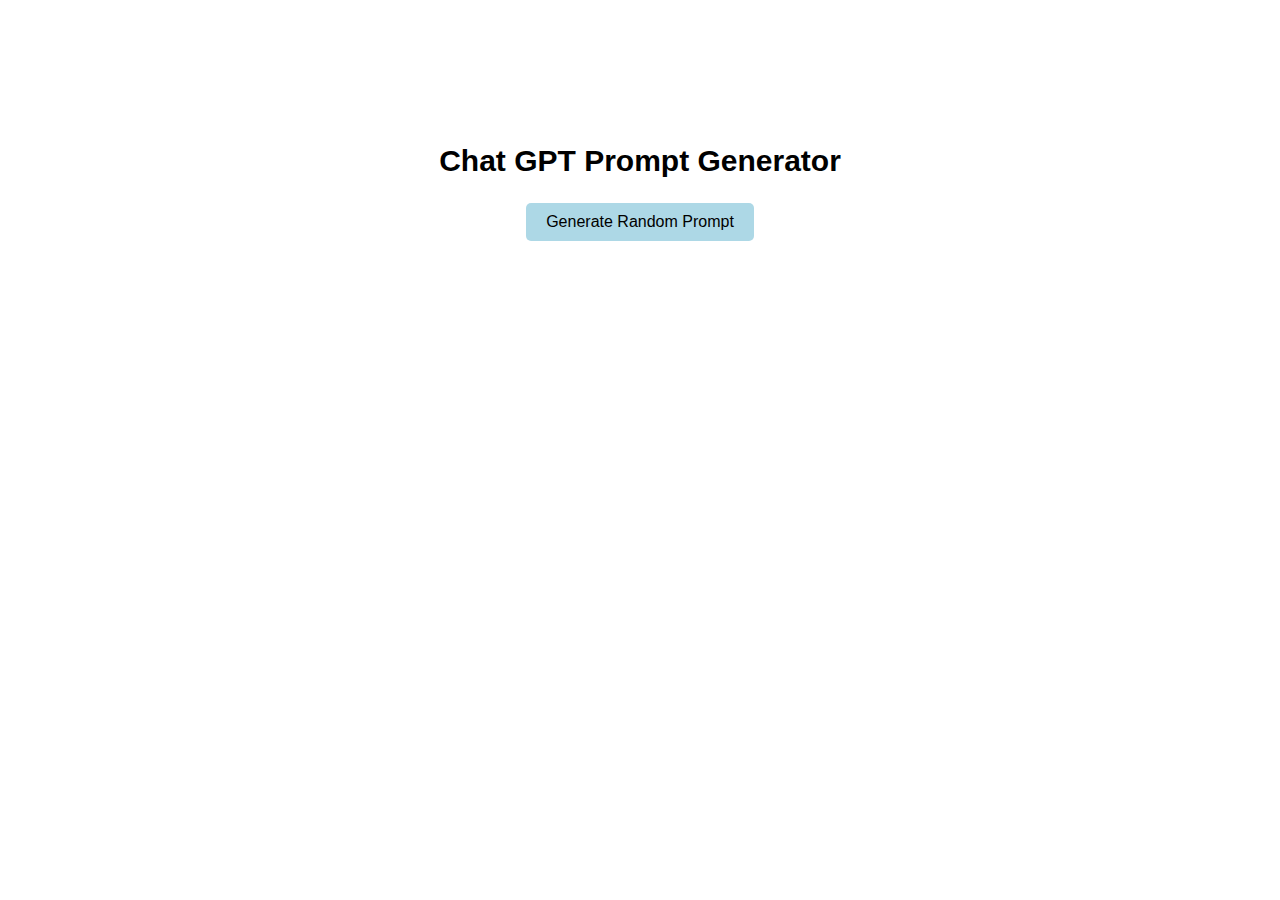
<file: index.html>
<!DOCTYPE html>
<html>
  <head>
    <link rel="stylesheet" type="text/css" href="style.css">
    <script src="script.js"></script>
  </head>
  <body>
    <br>
    <br>
    <div id="title">Chat GPT Prompt Generator</div>
    <div id="main" style="display: none;">
      <p id="purpose"></p>
      <br>
      <br>
      <p id="prompt-label"><b>Prompt:</b> </p>
      <p id="prompt"></p>
    </div>
    <div>
      <button id="myBtn">Generate Random Prompt</button>
      <button id="copyBtn" style="display: none;">Copy Text</button>
    </div>
  </body>
</html>
</file>
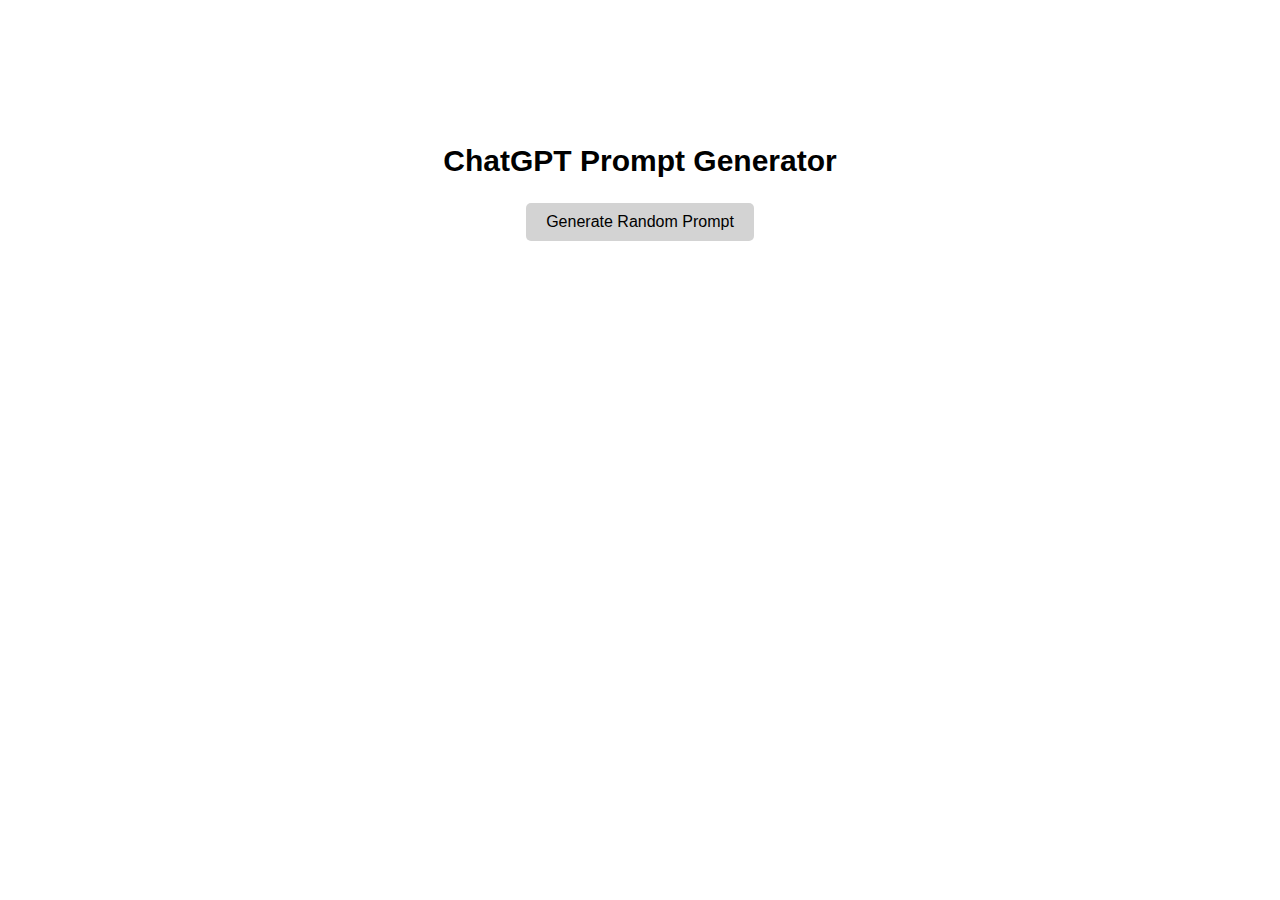
<file: static/index.html>
<!DOCTYPE html>
<html>
  <head>
    <link rel="shortcut icon" type="image/x-icon" href="favicon.ico">
    <link rel="stylesheet" type="text/css" href="style.css">
    <script src="script.js"></script>
  </head>
  <body>
    <br>
    <br>
    <div id="title">ChatGPT Prompt Generator</div>
    <div id="main" style="display: none;">
      <p id="purpose"></p>
      <br>
      <br>
      <p id="prompt-label"><b>Prompt:</b> </p>
      <p id="prompt"></p>
    </div>
    <div>
      <button id="myBtn">Generate Random Prompt</button>
      <button id="copyBtn" style="display: none;">Copy Text</button>
    </div>
    <footer>
    </footer>
  </body>
</html>
</file>
<file: style.css>
body {
    display: flex;
    flex-direction: column;
    align-items: center;
    padding: 100px;
  }
  
  button {
    margin-bottom: 20px;
  }
  
  p {
    margin-bottom: 20px;
    text-align: left;
  }
  
  button {
    padding: 10px 20px;
    font-family: sans-serif;
    background-color: lightblue;
    border: none;
    border-radius: 5px;
    cursor: pointer;
    font-size: 16px;
  }

  #prompt-label{
    border-radius: 5px;
    width:500px;
    text-align: center;
    font-size: 20px;
    font-family: sans-serif;
    margin-bottom: -10px;
  }

  #purpose{
    border-radius: 5px;
    width:500px;
    font-size: 20px;
    font-family: sans-serif;
    padding: 10px;
    background-color: lightgray;
    border-radius: 5px;
    margin-bottom: -45px;
    text-align: center;
    margin-top: -18px;
  }
  #prompt {
    padding: 10px;
    background-color: lightgray;
    border-radius: 5px;
    width:500px;
    font-family: sans-serif
  }

  #copyBtn {
    padding: 10px 20px;
    background-color: lightblue;
    border: none;
    border-radius: 5px;
    cursor: pointer;
    font-size: 16px;
  }
  
  #copyBtn.success {
    background-color: green;
    color: white;
  }
  
  #copyBtn.success::after {
    content: "✔️";
    margin-left: 10px;
  }

  #title{
    text-align: center;
    font-size: 30px;
    font-weight: bold;
    font-family: sans-serif;
    margin-bottom: 25px;
  }
</file>
<file: static/style.css>
body {
  display: flex;
  flex-direction: column;
  align-items: center;
  padding: 100px;
  transition: background-color 2s linear;
}

button {
  margin-bottom: 20px;
}

p {
  margin-bottom: 20px;
  text-align: left;
}

button {
  padding: 10px 20px;
  font-family: sans-serif;
  background-color:  lightgray;
  border: none;
  border-radius: 5px;
  cursor: pointer;
  font-size: 16px;
}

#prompt-label{
  border-radius: 5px;
  width:500px;
  text-align: center;
  font-size: 20px;
  font-family: sans-serif;
  margin-bottom: -10px;
}

#purpose{
  border-radius: 5px;
  width:500px;
  font-size: 20px;
  font-family: sans-serif;
  padding: 10px;
  background-color: lightgray;
  border-radius: 5px;
  margin-bottom: -45px;
  text-align: center;
  margin-top: -18px;
}
#prompt {
  padding: 10px;
  background-color: lightgray;
  border-radius: 5px;
  width:500px;
  font-family: sans-serif
}

#copyBtn {
  padding: 10px 20px;
  background-color:  lightgray;
  border: none;
  border-radius: 5px;
  cursor: pointer;
  font-size: 16px;
}

#copyBtn.success {
  background-color: green;
  color: white;
}

#copyBtn.success::after {
  content: "✔️";
  margin-left: 10px;
}

#title{
  text-align: center;
  font-size: 30px;
  font-weight: bold;
  font-family: sans-serif;
  margin-bottom: 25px;
}
</file>
